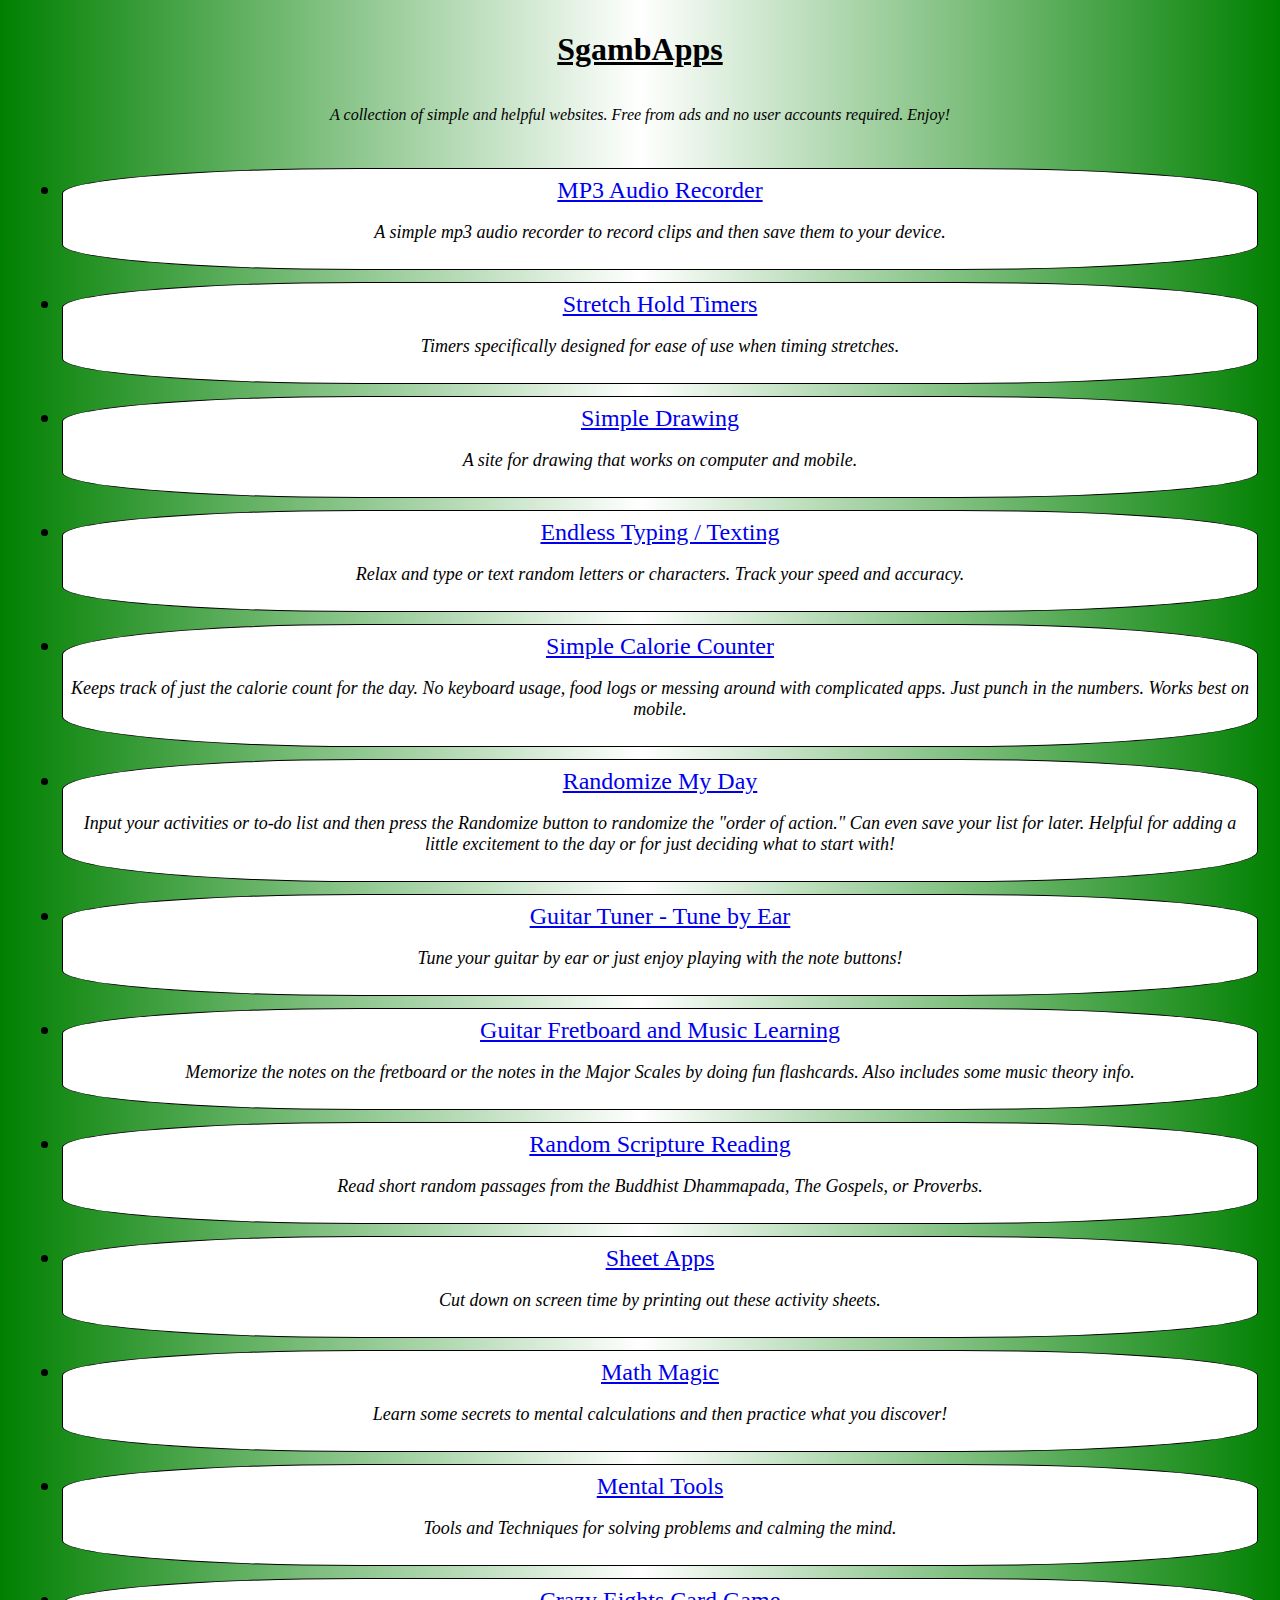
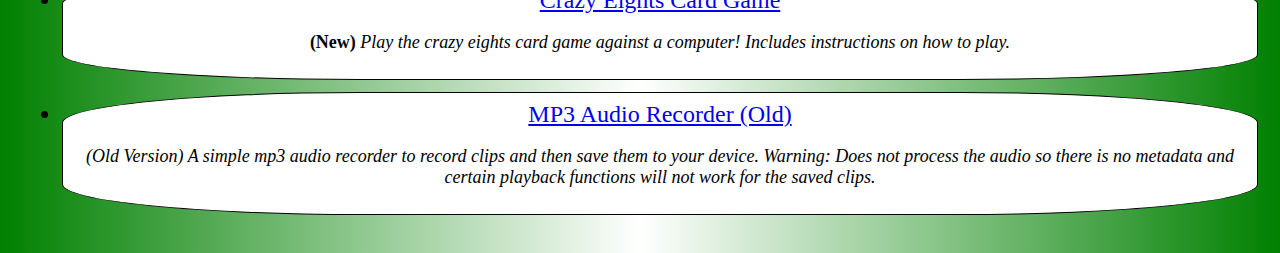
<file: index.html>
<!DOCTYPE html>
<html lang="en">
<head>
    <meta charset="UTF-8">
    <meta name="viewport" content="width=device-width, initial-scale=1.0">
    <meta name="description" content="A collection of useful websites. Audio Recorder, Stretch Timers, Typing Practice and More.">
    <title>SgambApps</title>
    <link rel="icon" type="image/x-icon" href="./favicon.ico">
    <link rel="stylesheet" href="style.css">
</head>
<body>
    <div class="container">
        <h1>SgambApps</h1>
        <p><em>A collection of simple and helpful websites. Free from ads and no user accounts required. Enjoy!</em></p>
        <ul>
            <li>
                <a href="https://audiorecordermp3.netlify.app">MP3 Audio Recorder</a>
                <p class="description"><em>A simple mp3 audio recorder to record clips and then save them to your device.
                </em></p>
            </li>
            
            <li>
                <a href="https://www.stretchholdtimers.com">Stretch Hold Timers</a>
                <p class="description"><em>Timers specifically designed for ease of use when timing stretches.</em></p>
            </li>

            <li>
                <a href="./apps/SimpleDrawing/index.html">Simple Drawing</a>
                <p class="description"><em>A site for drawing that works on computer and mobile.</em></p>
            </li>
            <li>
                <a href="./apps/EndlessTyping/index.html">Endless Typing / Texting</a>
                <p class="description"><em>Relax and type or text random letters or characters. Track your speed and accuracy.
                </em></p>
            </li>
            <li>
                <a href="./apps/SimpleCalorieCounter/index.html">Simple Calorie Counter</a>
                <p class="description"><em>Keeps track of just the calorie count for the day. No keyboard usage, food logs or messing around with complicated apps. Just punch in the numbers. Works best on mobile.</em></p>
            </li>
            <li>
                <a href="./apps/RandomizeMyDay/index.html">Randomize My Day</a>
                <p class="description"><em>Input your activities or to-do list and then press the Randomize button to randomize the "order of action." Can even save your list for later. Helpful for adding a little 
                    excitement to the day or for just deciding what to start with!
                </em></p>
            </li>
            <li>
                <a href="./apps/EarTuner/index.html">Guitar Tuner - Tune by Ear</a>
                <p class="description"><em>Tune your guitar by ear or just enjoy playing with the note buttons!  
                </em></p>
            </li>
            <li>
                <a href="./apps/MusicLearningGame/index.html">Guitar Fretboard and Music Learning</a>
                <p class="description"><em>Memorize the notes on the fretboard or the notes in the Major Scales by doing fun flashcards. Also includes some music theory info.</em></p>
            </li>
            <li>
                <a href="./apps/RandomScripture/index.html">Random Scripture Reading</a>
                <p class="description"><em>Read short random passages from the Buddhist Dhammapada, The Gospels, or Proverbs.</em></p>
            </li>
            <li>
                <a href="./apps/SheetApps/index.html">Sheet Apps</a>
                <p class="description"><em>Cut down on screen time by printing out these activity sheets. 
                </em></p>
            </li>
            <li>
                <a href="./apps/MathMagic/index.html">Math Magic</a>
                <p class="description"><em>Learn some secrets to mental calculations and then practice what you discover!
                </em></p>
            </li>
            <li>
                <a target="_blank" href="./apps/MentalTools/index.html">Mental Tools</a>
                <p class="description"><em>Tools and Techniques for solving problems and calming the mind.
                </em></p>
            </li>
            <li>
                <a href="./apps/CrazyEights/index.html">Crazy Eights Card Game</a>
                <p class="description"><strong>(New)</strong>
                <em>
                    Play the crazy eights card game against a computer! Includes instructions on how to play.
                </em></p>
            </li>
            <li>
                <a href="./apps/AudioRecorderMp3/index.html">MP3 Audio Recorder (Old)</a>
                <p class="description"><em>(Old Version) A simple mp3 audio recorder to record clips and then save them to your device.
                    Warning: Does not process the audio so there is no metadata and certain playback functions will not work for the saved clips.
                </em></p>
            </li>

        </ul>
    </div>
    <script src="script.js">
    </script>
</body>
</html>
</file>
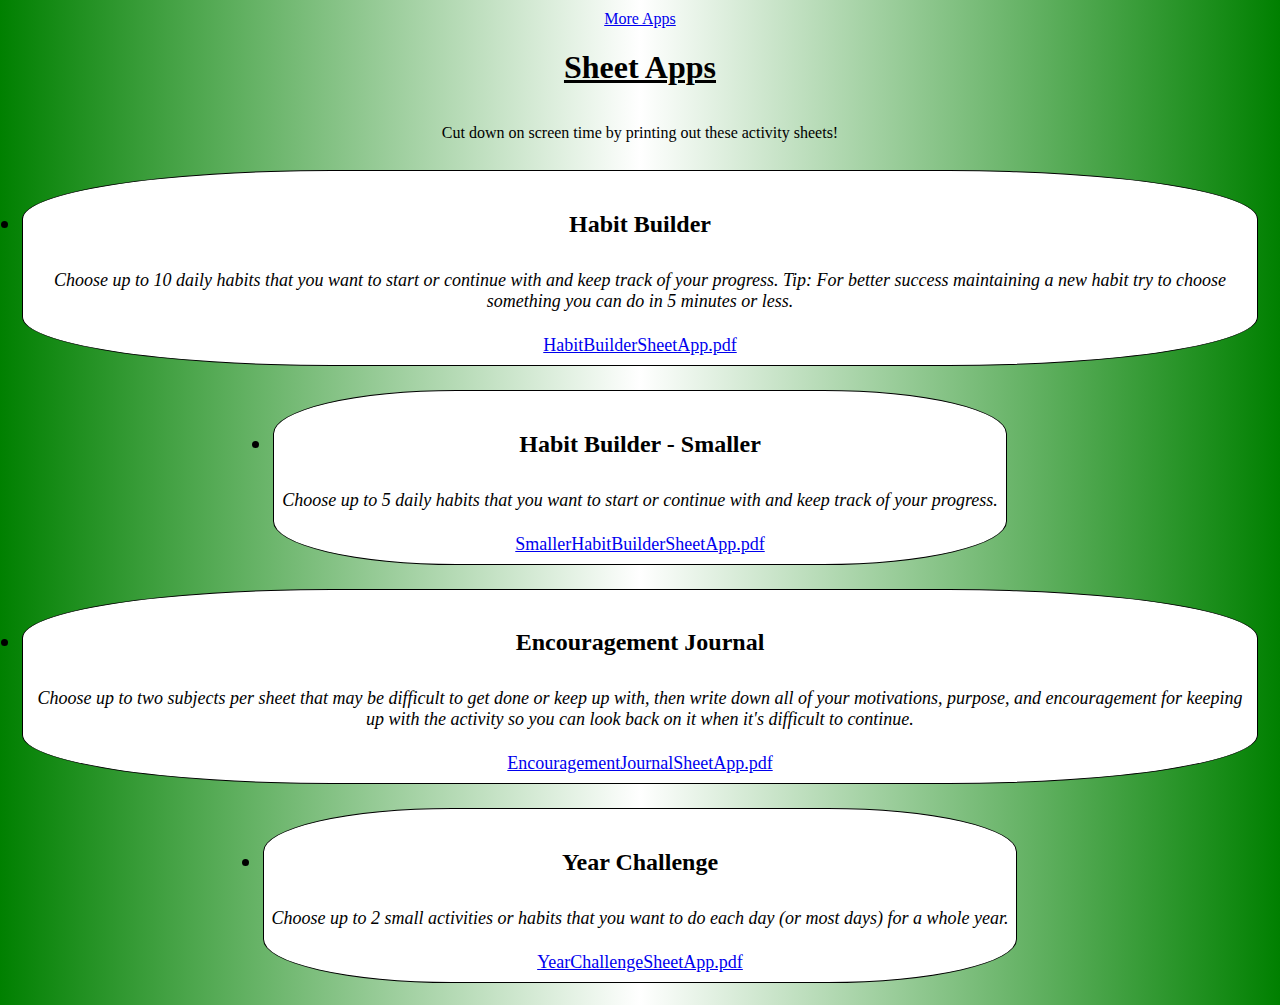
<file: apps/SheetApps/index.html>
<!DOCTYPE html>
<html lang="en">
<head>
    <meta charset="UTF-8">
    <meta name="viewport" content="width=device-width, initial-scale=1.0">
    <title>Sheet Apps</title>
    <link rel="stylesheet" href="../../style.css">
</head>
<body>
    <div class="container">
        <a href="../../index.html">More Apps</a>
        <h1>Sheet Apps</h1>
        <p>Cut down on screen time by printing out these activity sheets! 
        </p>
        <li>
            <h4>Habit Builder</h4>
            <p class="description"><em>
                Choose up to 10 daily habits that you want to start or continue with and keep track of your
                progress. 
                Tip: For better success maintaining a new habit try to choose something you can do in 5 minutes or less.
            </em>
            </p>
            <a class="sheetLink" href="assets/HabitBuilderSheetApp.pdf">HabitBuilderSheetApp.pdf</a>
        </li>
        <li>
            <h4>Habit Builder - Smaller</h4>
            <p class="description"><em>
                Choose up to 5 daily habits that you want to start or continue with and keep track of your progress.
            </em>
            </p>
            <a class="sheetLink" href="assets/SmallerHabitBuilderSheetApp.pdf">SmallerHabitBuilderSheetApp.pdf</a>
        </li>
        <li>
            <h4>Encouragement Journal</h4>
            <p class="description"><em>
            Choose up to two subjects per sheet that may be difficult to get done or keep up with, then write down
            all of your motivations, purpose, and encouragement for keeping up with the activity so you can look back on it
            when it's difficult to continue.    
            </em>
            </p>
            <a class="sheetLink" href="assets/EncouragementJournalSheetApp.pdf">EncouragementJournalSheetApp.pdf</a>
        </li>
        <li>
            <h4>Year Challenge</h4>
            <p class="description"><em>
            Choose up to 2 small activities or habits that you want to do each day
            (or most days) for a whole year.   
            </em>
            </p>
            <a class="sheetLink" href="assets/YearChallengeSheetApp.pdf">YearChallengeSheetApp.pdf</a>
        </li>
    </div>
    <script>

    // Traffic
    const request = new Request("https://server.sgambapps.com/?site=sheetapps", {
    method: "POST",
    });
    fetch(request)
    .then(res => {
     if (res.ok) {
     console.log("visit counted");
     }
    })
    .catch(err => console.log(err));
    </script>
</body>
</html>
</file>
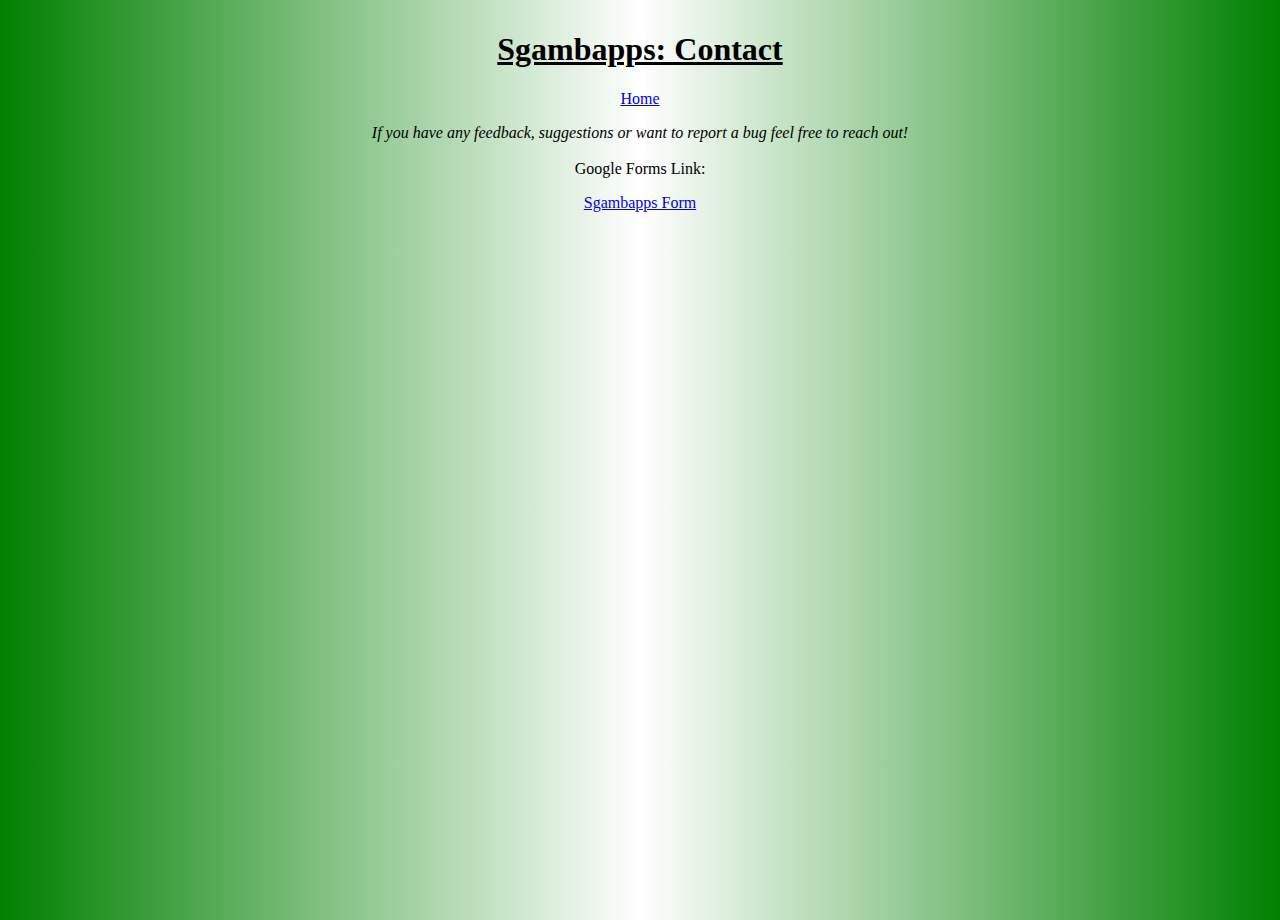
<file: contact.html>
<!DOCTYPE html>
<html lang="en">
<head>
    <meta charset="UTF-8">
    <meta name="viewport" content="width=device-width, initial-scale=1.0">
    <title>Sgambapps: Contact</title>
    <link rel="stylesheet" href="style.css">
</head>
<body>
    <div class="container">
        <h1>Sgambapps: Contact</h1>
        <a href="index.html">Home</a>
        <p><em>If you have any feedback, suggestions or want to report a bug feel free to reach out!<br><br></em>
        Google Forms Link:</p>
        <a target="_blank" href="https://forms.gle/QXKFW3o2s74bQtQw9">Sgambapps Form</a>

    </div>
    
</body>
</html>
</file>
<file: style.css>
html, body {
    height: 100%;
    margin: 0px;
}

.container {
    display: flex;
    flex-direction: column;
    align-items: center;
    text-align: center;
    min-height: 100%;
    padding: 10px;
    background: linear-gradient(90deg, green, white, green);

}

h1 {
    text-decoration: underline;
}

li {
    padding: 8px;
    background-color: white;
    border: 1px solid black;
    border-radius: 25%;
    font-size: x-large;
    margin: 12px;
}

.description {
    font-size: large;
}

.sheetLink {
    font-size: large;
}
</file>
